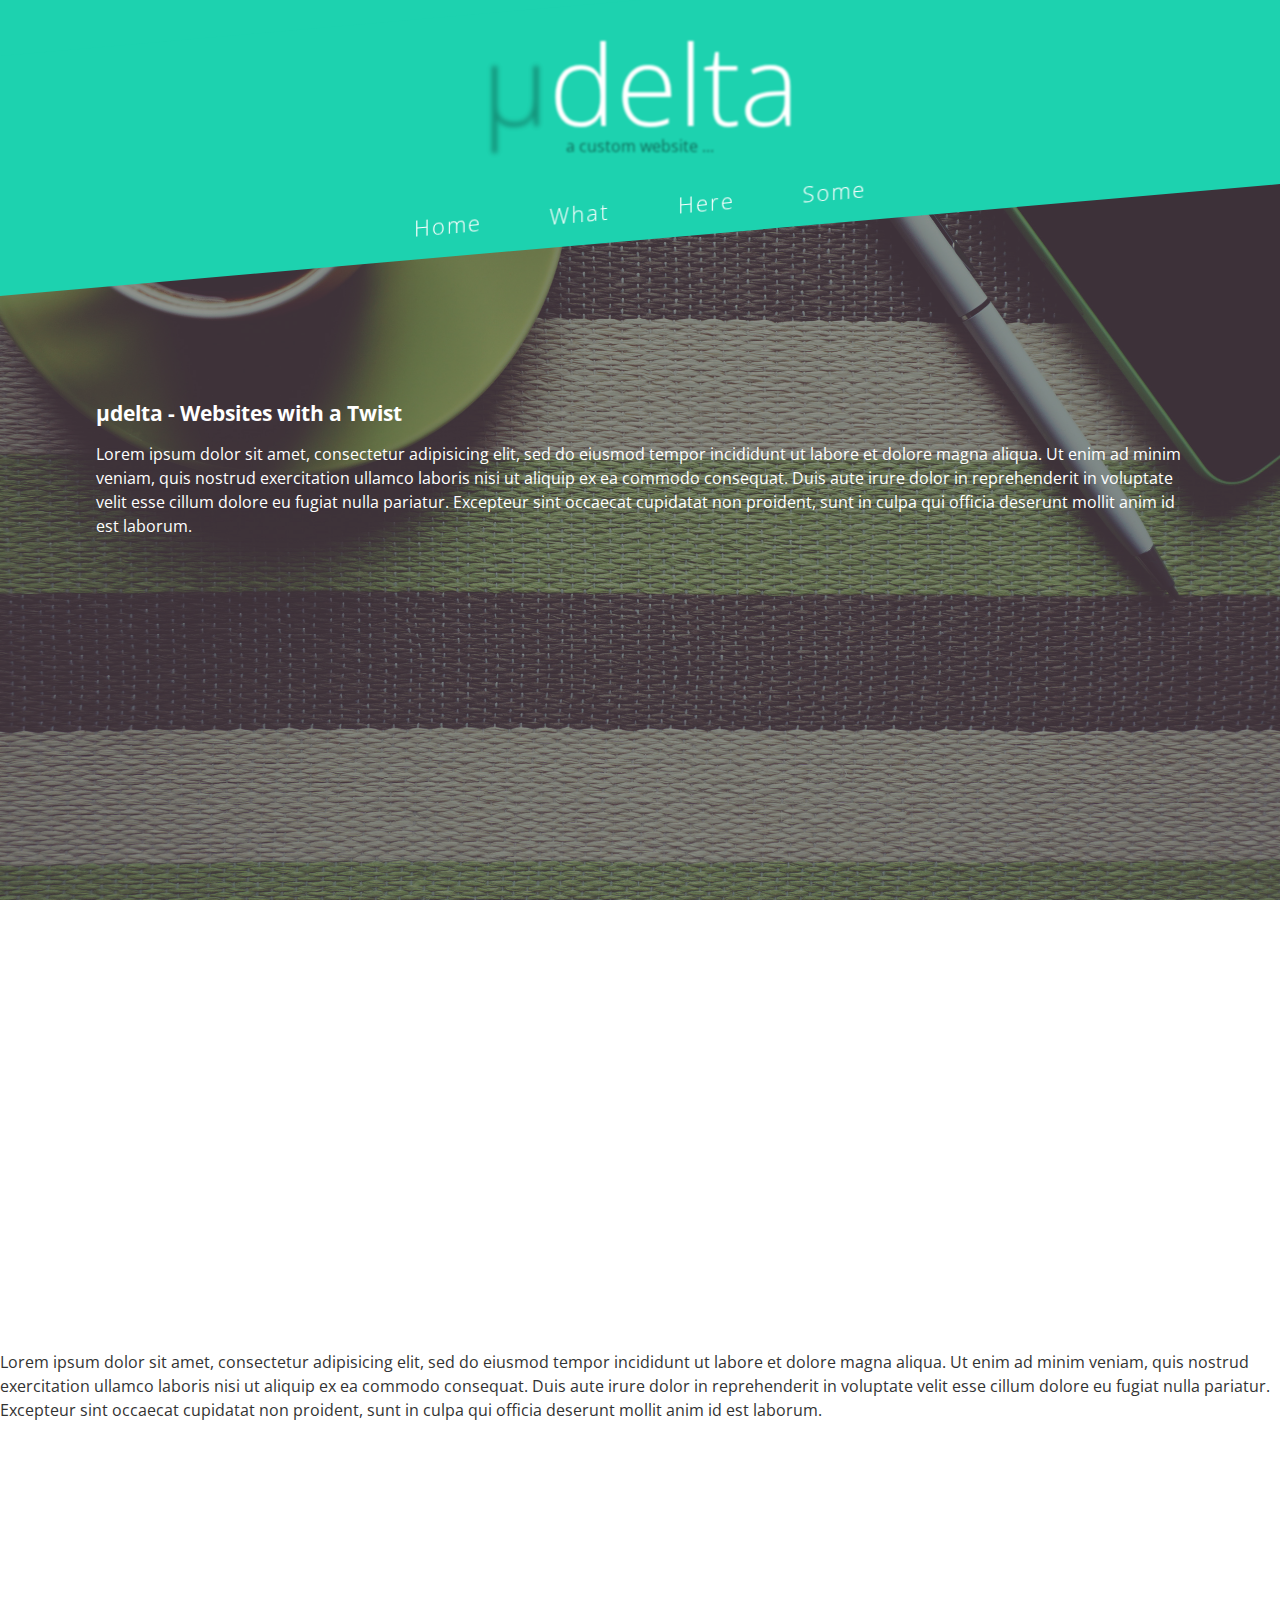
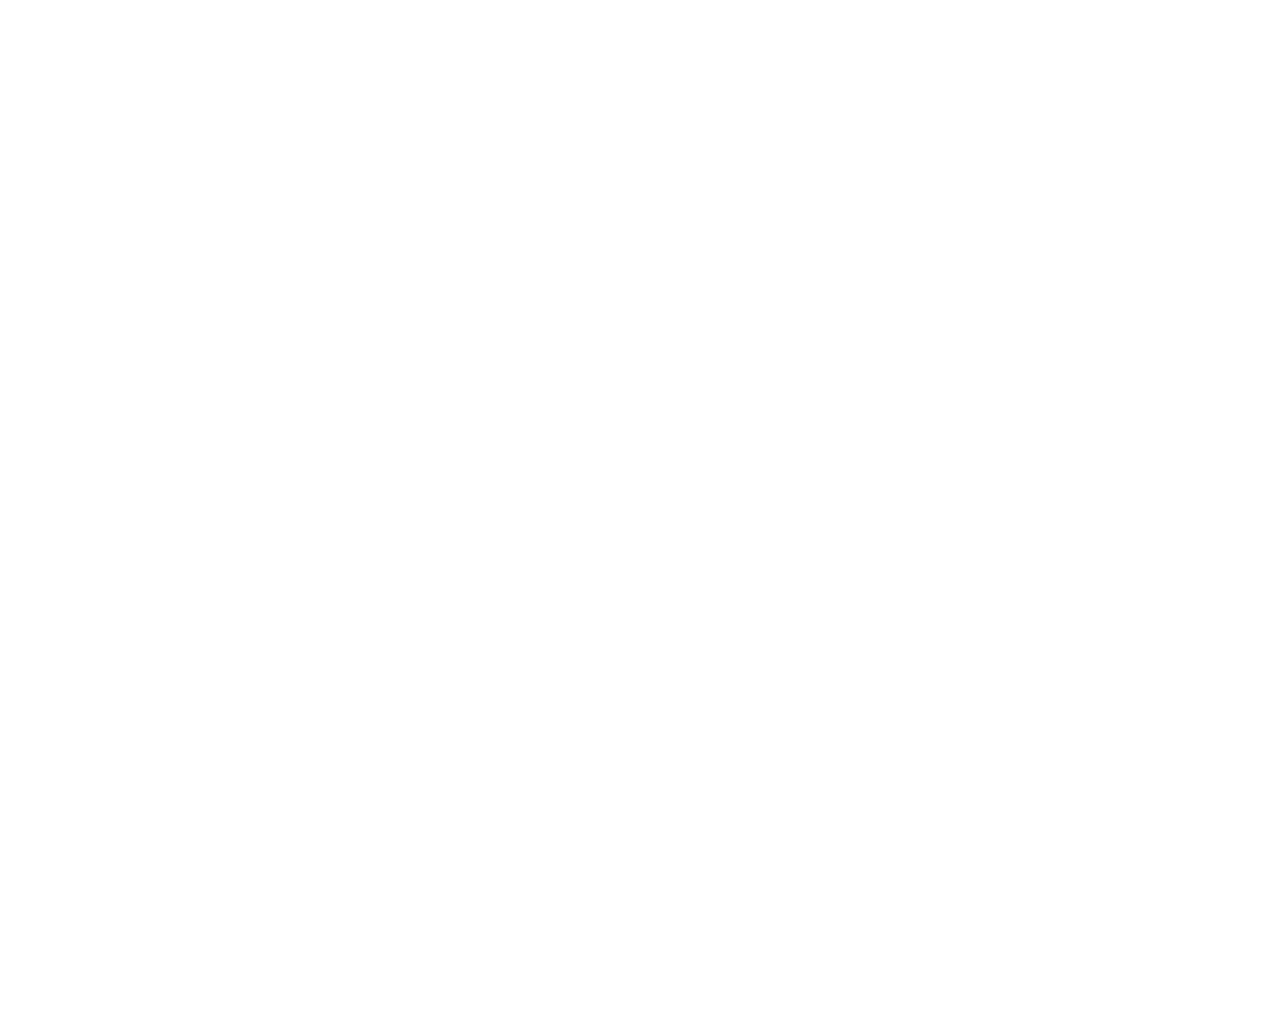
<file: index.html>
<!DOCTYPE html>
<html>
  <head>
    <meta charset="utf-8">
    <meta name="description" content="udelta - custom handmade websites.">
    <meta http-equiv="X-UA-Compatible" content="IE=edge">
    <meta name="viewport" content="width=device-width, initial-scale=1">
    <title>udelta web 2</title>
    <link rel="stylesheet" href="css/main.css" type="text/css">
    <script type="text/javascript" src="js/jquery.min.js"></script>
    <script type="text/javascript" src="js/script.js"></script>
  </head>
  <body>
    <header>
      <section class="header">
        <div class="header-wrapper">
          <div class="title">
            <h1 class="header-title"> <span>μ</span>delta</h1>
            <div class="small-title">
              <p>... handmade for you</p>
            </div>
            <div class="small-title2">
              <p>a custom website ...</p>
            </div>
          </div>
          <div class="nav-wrapper">
            <nav>
              <ul class="nav-list">
                <li><a href="#">Home</a></li>
                <li><a href="#">What</a></li>
                <li><a href="#">Here</a></li>
                <li><a href="#">Some</a></li>
              </ul>
            </nav>
          </div>
        </div>
        <div class="header-content">
          <h1>μdelta - Websites with a Twist</h1>
          <p>Lorem ipsum dolor sit amet, consectetur adipisicing elit, sed do eiusmod tempor incididunt ut labore et dolore magna aliqua. Ut enim ad minim veniam, quis nostrud exercitation ullamco laboris nisi ut aliquip ex ea commodo consequat. Duis aute irure dolor in reprehenderit in voluptate velit esse cillum dolore eu fugiat nulla pariatur. Excepteur sint occaecat cupidatat non proident, sunt in culpa qui officia deserunt mollit anim id est laborum.</p>
        </div>
      </section>
    </header>
    <main>
      <section class="intro">
        <div class="intro-wrapper">
          <p>Lorem ipsum dolor sit amet, consectetur adipisicing elit, sed do eiusmod tempor incididunt ut labore et dolore magna aliqua. Ut enim ad minim veniam, quis nostrud exercitation ullamco laboris nisi ut aliquip ex ea commodo consequat. Duis aute irure dolor in reprehenderit in voluptate velit esse cillum dolore eu fugiat nulla pariatur. Excepteur sint occaecat cupidatat non proident, sunt in culpa qui officia deserunt mollit anim id est laborum.</p>
        </div>
      </section>
    </main>
  </body>
</html>
</file>
<file: css/main.css>
@import 'https://fonts.googleapis.com/css?family=Open+Sans|Open+Sans+Condensed:300,700';
@import 'https://fonts.googleapis.com/css?family=Oswald:300,400|Ubuntu+Mono';
html {
  box-sizing: border-box; }

*, *::after, *::before {
  box-sizing: inherit; }

button, input[type="button"], input[type="reset"], input[type="submit"] {
  appearance: none;
  background-color: #1565c0;
  border: 0;
  border-radius: 3px;
  color: #fff;
  cursor: pointer;
  display: inline-block;
  font-family: "Helvetica Neue", "Helvetica", "Roboto", "Arial", sans-serif;
  font-size: 1em;
  -webkit-font-smoothing: antialiased;
  font-weight: 600;
  line-height: 1;
  padding: 0.75em 1.5em;
  text-align: center;
  text-decoration: none;
  transition: background-color 150ms ease;
  user-select: none;
  vertical-align: middle;
  white-space: nowrap; }
  button:hover, button:focus, input[type="button"]:hover, input[type="button"]:focus, input[type="reset"]:hover, input[type="reset"]:focus, input[type="submit"]:hover, input[type="submit"]:focus {
    background-color: #11519a;
    color: #fff; }
  button:disabled, input[type="button"]:disabled, input[type="reset"]:disabled, input[type="submit"]:disabled {
    cursor: not-allowed;
    opacity: 0.5; }
    button:disabled:hover, input[type="button"]:disabled:hover, input[type="reset"]:disabled:hover, input[type="submit"]:disabled:hover {
      background-color: #1565c0; }

fieldset {
  background-color: transparent;
  border: 0;
  margin: 0;
  padding: 0; }

legend {
  font-weight: 600;
  margin-bottom: 0.375em;
  padding: 0; }

label {
  display: block;
  font-weight: 600;
  margin-bottom: 0.375em; }

input,
select,
textarea {
  display: block;
  font-family: "Helvetica Neue", "Helvetica", "Roboto", "Arial", sans-serif;
  font-size: 1em; }

input[type="color"], input[type="date"], input[type="datetime"], input[type="datetime-local"], input[type="email"], input[type="month"], input[type="number"], input[type="password"], input[type="search"], input[type="tel"], input[type="text"], input[type="time"], input[type="url"], input[type="week"], input:not([type]), textarea {
  appearance: none;
  background-color: #fff;
  border: 1px solid #ddd;
  border-radius: 3px;
  box-shadow: inset 0 1px 3px rgba(0, 0, 0, 0.06);
  box-sizing: border-box;
  margin-bottom: 0.75em;
  padding: 0.5em;
  transition: border-color 150ms ease;
  width: 100%; }
  input[type="color"]:hover, input[type="date"]:hover, input[type="datetime"]:hover, input[type="datetime-local"]:hover, input[type="email"]:hover, input[type="month"]:hover, input[type="number"]:hover, input[type="password"]:hover, input[type="search"]:hover, input[type="tel"]:hover, input[type="text"]:hover, input[type="time"]:hover, input[type="url"]:hover, input[type="week"]:hover, input:not([type]):hover, textarea:hover {
    border-color: #b1b1b1; }
  input[type="color"]:focus, input[type="date"]:focus, input[type="datetime"]:focus, input[type="datetime-local"]:focus, input[type="email"]:focus, input[type="month"]:focus, input[type="number"]:focus, input[type="password"]:focus, input[type="search"]:focus, input[type="tel"]:focus, input[type="text"]:focus, input[type="time"]:focus, input[type="url"]:focus, input[type="week"]:focus, input:not([type]):focus, textarea:focus {
    border-color: #1565c0;
    box-shadow: inset 0 1px 3px rgba(0, 0, 0, 0.06), 0 0 5px rgba(18, 89, 169, 0.7);
    outline: none; }
  input[type="color"]:disabled, input[type="date"]:disabled, input[type="datetime"]:disabled, input[type="datetime-local"]:disabled, input[type="email"]:disabled, input[type="month"]:disabled, input[type="number"]:disabled, input[type="password"]:disabled, input[type="search"]:disabled, input[type="tel"]:disabled, input[type="text"]:disabled, input[type="time"]:disabled, input[type="url"]:disabled, input[type="week"]:disabled, input:not([type]):disabled, textarea:disabled {
    background-color: #f2f2f2;
    cursor: not-allowed; }
    input[type="color"]:disabled:hover, input[type="date"]:disabled:hover, input[type="datetime"]:disabled:hover, input[type="datetime-local"]:disabled:hover, input[type="email"]:disabled:hover, input[type="month"]:disabled:hover, input[type="number"]:disabled:hover, input[type="password"]:disabled:hover, input[type="search"]:disabled:hover, input[type="tel"]:disabled:hover, input[type="text"]:disabled:hover, input[type="time"]:disabled:hover, input[type="url"]:disabled:hover, input[type="week"]:disabled:hover, input:not([type]):disabled:hover, textarea:disabled:hover {
      border: 1px solid #ddd; }
  input[type="color"]::placeholder, input[type="date"]::placeholder, input[type="datetime"]::placeholder, input[type="datetime-local"]::placeholder, input[type="email"]::placeholder, input[type="month"]::placeholder, input[type="number"]::placeholder, input[type="password"]::placeholder, input[type="search"]::placeholder, input[type="tel"]::placeholder, input[type="text"]::placeholder, input[type="time"]::placeholder, input[type="url"]::placeholder, input[type="week"]::placeholder, input:not([type])::placeholder, textarea::placeholder {
    color: #858585; }

textarea {
  resize: vertical; }

[type="checkbox"],
[type="radio"] {
  display: inline;
  margin-right: 0.375em; }

[type="file"] {
  margin-bottom: 0.75em;
  width: 100%; }

select {
  margin-bottom: 0.75em;
  width: 100%; }

html {
  box-sizing: border-box; }

*,
*::before,
*::after {
  box-sizing: inherit; }

html,
body {
  height: 100%; }

ul,
ol {
  list-style-type: none;
  margin: 0;
  padding: 0; }

dl {
  margin: 0; }

dt {
  font-weight: 600;
  margin: 0; }

dd {
  margin: 0; }

figure {
  margin: 0; }

img,
picture {
  margin: 0;
  max-width: 100%; }

table {
  border-collapse: collapse;
  margin: 0.75em 0;
  table-layout: fixed;
  width: 100%; }

th {
  border-bottom: 1px solid #a6a6a6;
  font-weight: 600;
  padding: 0.75em 0;
  text-align: left; }

td {
  border-bottom: 1px solid #ddd;
  padding: 0.75em 0; }

tr,
td,
th {
  vertical-align: middle; }

body {
  color: #333;
  font-family: "Helvetica Neue", "Helvetica", "Roboto", "Arial", sans-serif;
  font-size: 1em;
  line-height: 1.5; }

h1,
h2,
h3,
h4,
h5,
h6 {
  font-family: "Helvetica Neue", "Helvetica", "Roboto", "Arial", sans-serif;
  font-size: 1.333em;
  line-height: 1.2;
  margin: 0 0 0.75em; }

p {
  margin: 0 0 0.75em; }

a {
  color: #1565c0;
  text-decoration: none;
  transition: color 150ms ease; }
  a:active, a:focus, a:hover {
    color: #104c90; }

hr {
  border-bottom: 1px solid #ddd;
  border-left: 0;
  border-right: 0;
  border-top: 0;
  margin: 1.5em 0; }

body {
  margin: 0;
  padding: 0;
  font-family: "Open Sans"; }

h1, h2, h3, h4, h5 {
  font-family: "Open Sans"; }

.header {
  position: relative;
  width: 100%;
  height: 150vh;
  background-image: url(../img/coffee-bg.jpeg);
  background-size: cover;
  background-attachment: fixed;
  overflow-x: hidden; }
  .header .header-wrapper {
    width: 100%;
    display: flex;
    flex-direction: column;
    background: #1dd2af;
    text-align: center;
    padding: 1rem 0 0rem;
    position: fixed;
    z-index: 3;
    transform-origin: 100%;
    -webkit-transition: all 0.15s ease-out 0s;
    -moz-transition: all 0.15s ease-out 0s;
    transition: all 0.15s ease-out 0s; }
    .header .header-wrapper.get-small {
      padding: 1rem;
      left: 0;
      display: flex;
      flex-direction: row;
      justify-content: space-between;
      align-items: flex-end; }
      .header .header-wrapper.get-small .title {
        height: 4rem;
        width: 12rem;
        display: flex;
        flex-direction: column;
        justify-content: space-between;
        align-items: flex-start;
        margin-left: 2rem; }
        .header .header-wrapper.get-small .title .header-title {
          margin-top: 0rem;
          font-size: 2.4rem;
          text-align: left; }
          .header .header-wrapper.get-small .title .header-title:hover {
            -webkit-filter: blur(0px);
            filter: blur(0px); }
            .header .header-wrapper.get-small .title .header-title:hover span {
              color: #FFDC00;
              -webkit-filter: blur(0px);
              filter: blur(0px); }
            .header .header-wrapper.get-small .title .header-title:hover ~ .small-title {
              height: 0px; }
            .header .header-wrapper.get-small .title .header-title:hover ~ .small-title2 {
              height: 25px; }
      .header .header-wrapper.get-small .nav-wrapper {
        position: relative;
        padding-top: 0rem;
        padding-bottom: 0rem;
        margin-bottom: 0rem;
        top: auto;
        width: auto; }
        .header .header-wrapper.get-small .nav-wrapper nav {
          transform: rotateZ(0deg);
          margin-top: 0rem;
          margin-bottom: 0rem;
          -webkit-transition: all 0.15s ease-out 0s;
          -moz-transition: all 0.15s ease-out 0s;
          transition: all 0.15s ease-out 0s; }
          .header .header-wrapper.get-small .nav-wrapper nav li {
            -webkit-transition: all 0.15s ease-out 0s;
            -moz-transition: all 0.15s ease-out 0s;
            transition: all 0.15s ease-out 0s;
            transform: rotate(0deg); }
            .header .header-wrapper.get-small .nav-wrapper nav li:hover {
              transform: rotateZ(0deg); }
    .header .header-wrapper .title {
      position: relative;
      left: 0;
      width: 100%;
      -webkit-transition: all 0.15s ease-out 0s;
      -moz-transition: all 0.15s ease-out 0s;
      transition: all 0.15s ease-out 0s; }
    .header .header-wrapper .header-title {
      font-family: "Open Sans";
      font-size: 7rem;
      font-weight: 300;
      color: white;
      margin-bottom: -1rem;
      -webkit-filter: blur(1px);
      filter: blur(1px);
      cursor: pointer;
      -webkit-transition: all 0.15s ease-out 0s;
      -moz-transition: all 0.15s ease-out 0s;
      transition: all 0.15s ease-out 0s; }
      .header .header-wrapper .header-title span {
        color: rgba(0, 0, 0, 0.3);
        -webkit-filter: blur(2px);
        filter: blur(2px);
        -webkit-transition: all 0.15s ease-out 0s;
        -moz-transition: all 0.15s ease-out 0s;
        transition: all 0.15s ease-out 0s; }
      .header .header-wrapper .header-title:hover {
        -webkit-filter: blur(0px);
        filter: blur(0px); }
        .header .header-wrapper .header-title:hover span {
          color: #FFDC00;
          -webkit-filter: blur(0px);
          filter: blur(0px); }
        .header .header-wrapper .header-title:hover ~ .small-title {
          height: 25px; }
        .header .header-wrapper .header-title:hover ~ .small-title2 {
          height: 0px; }
    .header .header-wrapper .small-title {
      background: #fff;
      height: 0;
      overflow: hidden;
      -webkit-transition: all 0.15s ease-out 0s;
      -moz-transition: all 0.15s ease-out 0s;
      transition: all 0.15s ease-out 0s; }
      .header .header-wrapper .small-title p {
        color: #444;
        letter-spacing: 1px;
        font-size: 0.9rem;
        line-height: 25px; }
    .header .header-wrapper .small-title2 {
      height: 25px;
      overflow: hidden;
      -webkit-transition: all 0.15s ease-out 0s;
      -moz-transition: all 0.15s ease-out 0s;
      transition: all 0.15s ease-out 0s; }
      .header .header-wrapper .small-title2 p {
        color: rgba(0, 0, 0, 0.5);
        -webkit-filter: blur(1px);
        filter: blur(1px); }
    .header .header-wrapper .nav-wrapper {
      transform: skewY(-5deg);
      background: #1dd2af;
      bottom: 1rem;
      left: 0rem;
      top: 0rem;
      width: 100%;
      padding-top: 12rem;
      padding-bottom: 3rem;
      margin-bottom: 3rem;
      z-index: -2;
      -webkit-transition: all 0.15s ease-out 0s;
      -moz-transition: all 0.15s ease-out 0s;
      transition: all 0.15s ease-out 0s;
      position: absolute; }
      .header .header-wrapper .nav-wrapper nav ul li {
        display: inline-block;
        transform: rotateZ(0deg);
        margin: 0rem 2rem 0;
        -webkit-transition: all 0.15s ease-out 0s;
        -moz-transition: all 0.15s ease-out 0s;
        transition: all 0.15s ease-out 0s; }
        .header .header-wrapper .nav-wrapper nav ul li:hover {
          transform: scale(1.2); }
          .header .header-wrapper .nav-wrapper nav ul li:hover a {
            color: #FFDC00; }
        .header .header-wrapper .nav-wrapper nav ul li a {
          font-size: 1.4rem;
          color: white;
          letter-spacing: 2px;
          font-weight: lighter; }
  .header .header-content {
    background: rgba(51, 51, 51, 0.5);
    height: 100vh;
    padding: 25rem 6rem;
    color: #fff;
    margin: 0 auto;
    z-index: -1; }

.intro {
  height: 1000px; }
  .intro .intro-wrapper {
    width: 100%;
    height: 140vh;
    background: #fff; }
</file>
